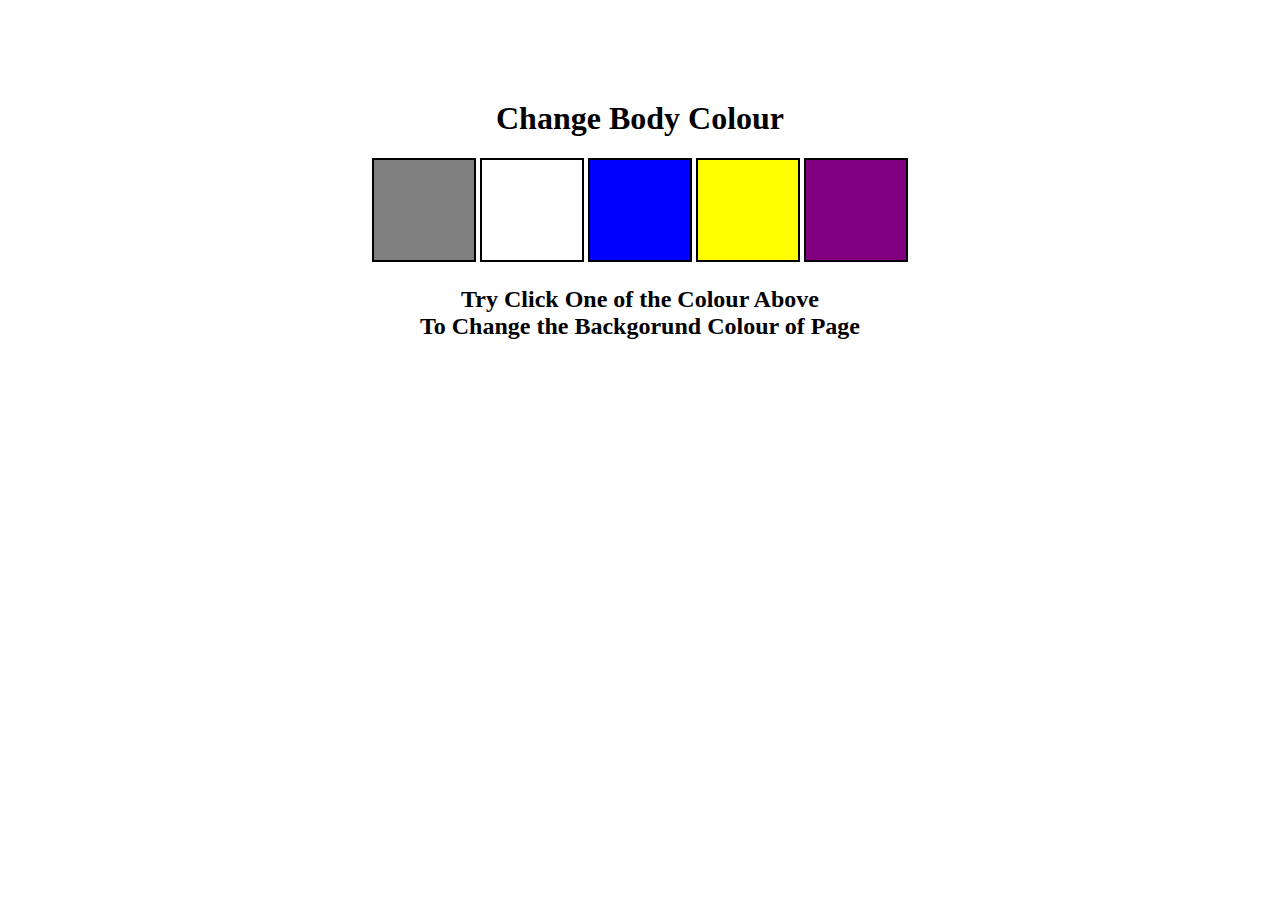
<file: 1_Change Colour Project/index.html>
<!DOCTYPE html>
<html lang="en">
<head>
    <meta charset="UTF-8">
    <meta name="viewport" content="width=device-width, initial-scale=1.0">
    <link rel="stylesheet" href="style.css">
</head>
<body>
    <div class="canvas">
        <h1>Change Body Colour</h1>
            <span class="button" id="gray"></span>
            <span class="button" id="white"></span>
            <span class="button" id="blue"></span>
            <span class="button" id="yellow"></span>
            <span class="button" id="purple"></span>
        <h2>Try Click One of the Colour Above
            <span>To Change the Backgorund Colour of Page</span>
        </h2>
    </div>    

    <script src="changecolour.js"></script>
</body>
</html>
</file>
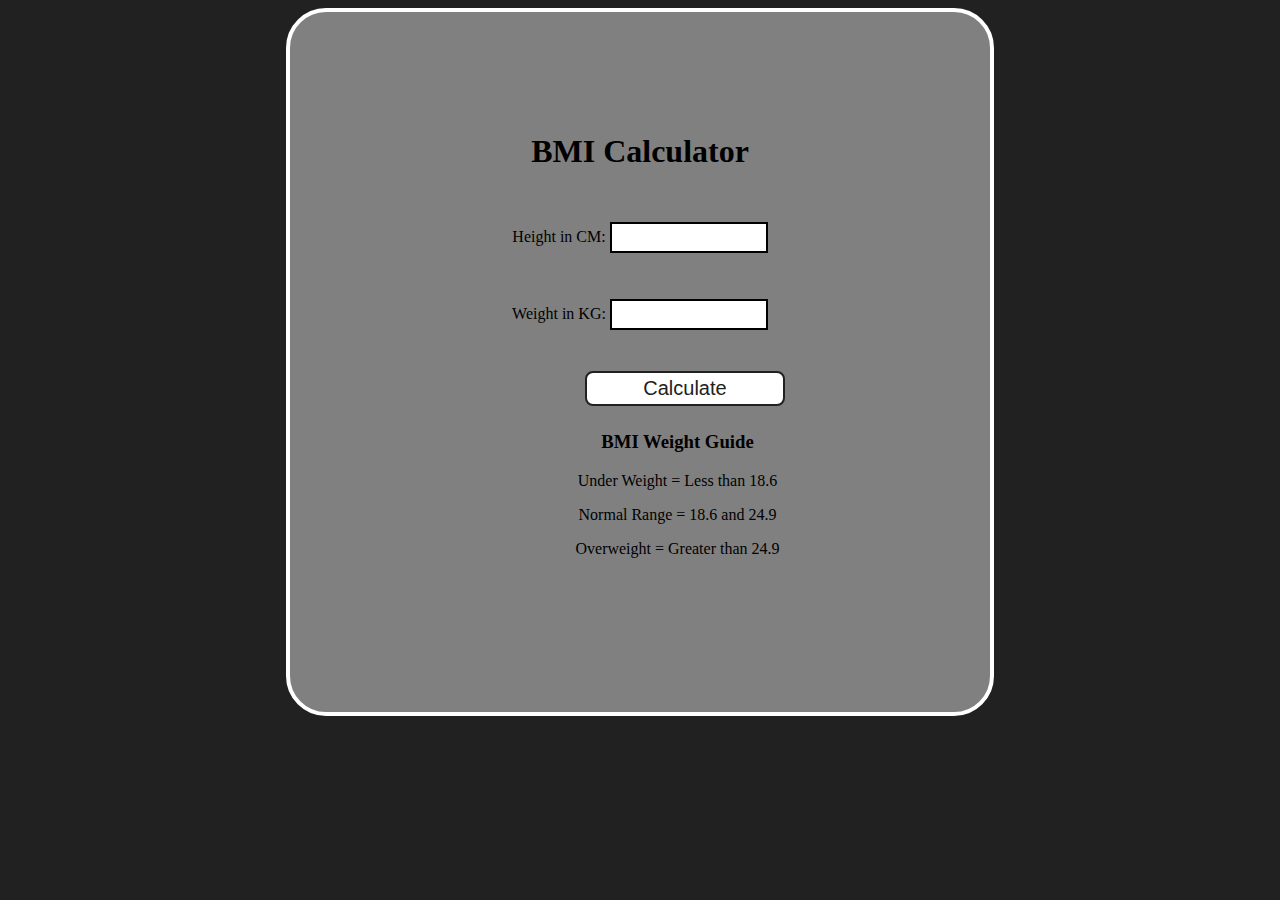
<file: 2_BMI Calculator/index.html>
<!DOCTYPE html>
<html lang="en">
<head>
    <meta charset="UTF-8">
    <meta name="viewport" content="width=device-width, initial-scale=1.0">
    <link rel="stylesheet" href="style.css">
    <title>Document</title>
</head>
<body>
    <div class="container">
        <h1>BMI Calculator</h1>
        <form>
          <p><label>Height in CM: </label><input type="text" id="height" /></p>
          <p><label>Weight in KG: </label><input type="text" id="weight" /></p>
          <button>Calculate</button>
          <div id="results"></div>
          <div id="finalResult"></div>
          <div id="weight-guide">
            <h3>BMI Weight Guide</h3>
            <p>Under Weight = Less than 18.6</p>
            <p>Normal Range = 18.6 and 24.9</p>
            <p>Overweight = Greater than 24.9</p>
          </div>
        </form>
      </div>
    <script src="bmi_calculator.js"></script>
</body>
</html>
</file>
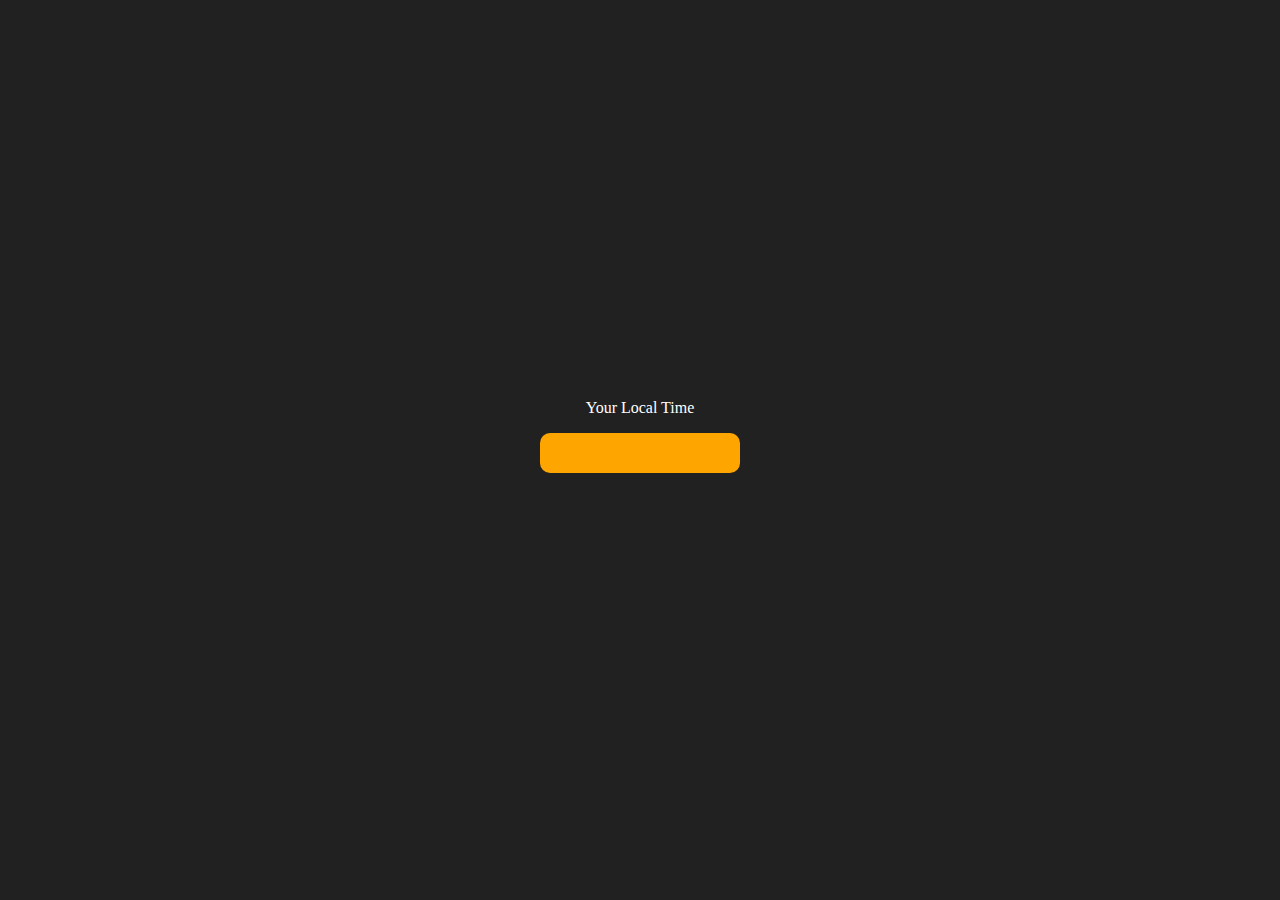
<file: 3_Digital Clock/index.html>
<!DOCTYPE html>
<html lang="en">
<head>
    <meta charset="UTF-8">
    <meta name="viewport" content="width=device-width, initial-scale=1.0">
    <link rel="stylesheet" href="style.css">
    <title>Digitsl Clock</title>
</head>
<body>
    <div class="center">
        <div id="banner"><span>Your Local Time </span></div>
        <div id="clock"></div>
    </div>
</body>
<script src="clock.js"></script>
</html>
</file>
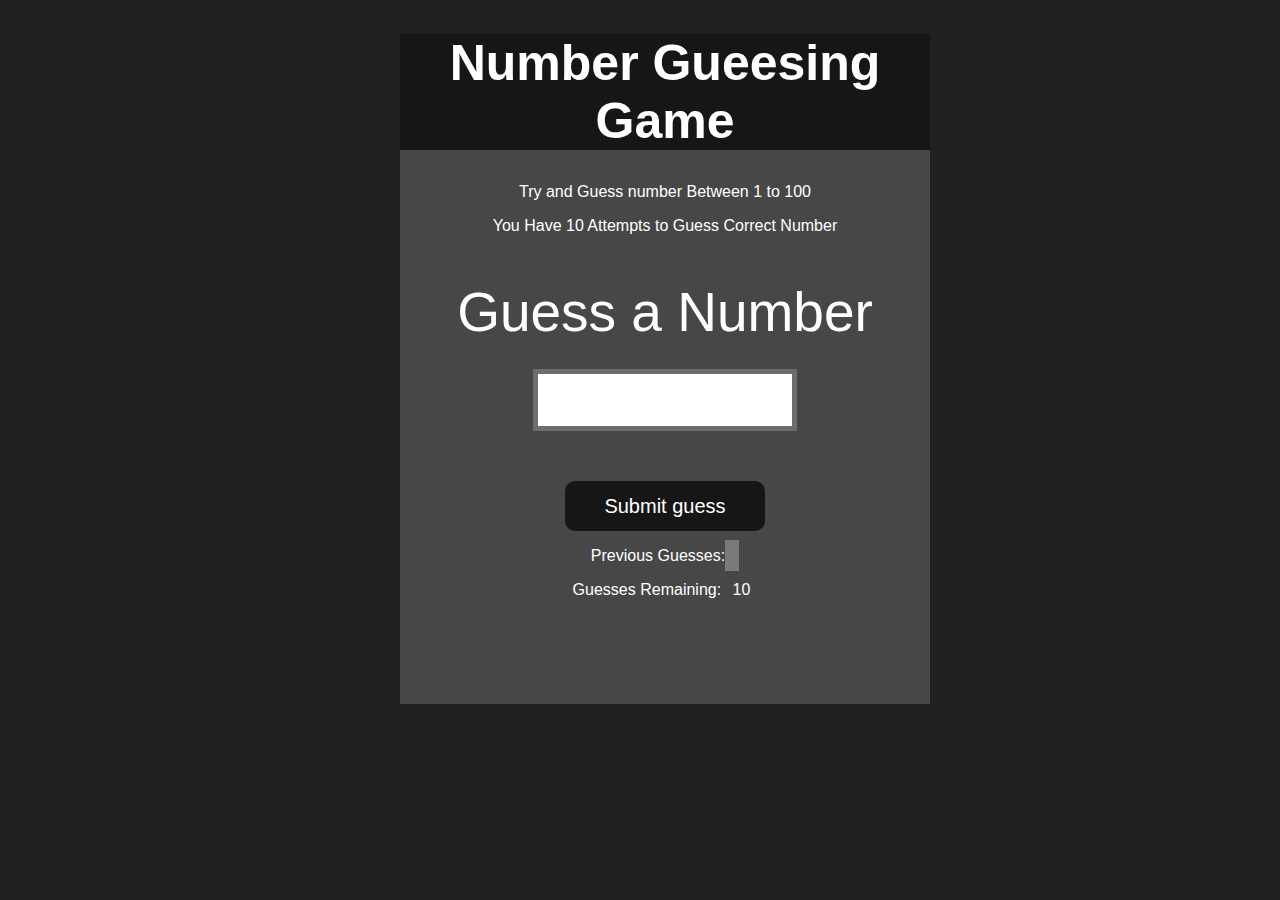
<file: 4_Guess Number/index.html>
<!DOCTYPE html>
<html lang="en">
<head>
    <meta charset="UTF-8">
    <meta name="viewport" content="width=device-width, initial-scale=1.0">
    <title>Gess the Correct Number</title>
    <link rel="stylesheet" href="style.css">
</head>
<body class>
    <div class="wrapper">
        <h1>Number Gueesing Game</h1>
        <p>Try and Guess number Between 1 to 100</p>
        <p>You Have 10 Attempts to Guess Correct Number</p>
        <br>
        <form class="from">
            <label for="guessField" id="guess">Guess a Number</label>
            <br>
            <input type="text" id="guessField" class="guessField">
            <br>
            <input type="submit" id="subt" value="Submit guess" class="guessSubmit">
        </form>

        <div class="resultParas">
            <p >Previous Guesses: <span class="guesses"></span></p>
            <p >Guesses Remaining: <span class="lastResult">10</span></p>
            <p class="lowOrHi"></p>
        </div>
    </div>
</body>
<script src="guessNumber.js"></script>
</html>
</file>
<file: 1_Change Colour Project/style.css>
html{
    margin:0;
    padding: 0;
}

span{
    display: block;
}

.canvas{
    margin: 100px auto 100px;
    width: 80;
    text-align: center;
}

.button{
    width: 100px;
    height: 100px;
    border: 2px solid black;
    display: inline-block;
    cursor: pointer;
}

#gray{
    background-color: gray;
}

#white{
 background-color: white;
}

#blue{
    background-color: blue;
}
#yellow{
    background-color: yellow;
}
#purple{
    background-color: purple;
}
</file>
<file: 2_BMI Calculator/style.css>
body{
    background-color: #212121;
}
.container{
    width: 500px;
    height: 500px;
    background-color: gray;
    padding-left: 30px;
    padding: 100px 100px;
    margin: auto;
    text-align: center;
    border: 4px solid white;
    border-radius: 40px;
}

#height,#weight{
    width: 150px;
    height: 25px;
    margin-top: 30px;
    border: 2px solid black;
    /* text-align: center; */
}

#weight-guide{
    margin-left: 75px;
    margin-top: 25px;
}

#results, #finalResult{
    font-size: 150px;
    font-size: 35px;
    margin-left: 90px;
    margin-top: 20px;
    color: rgb(241, 241, 241);
}


button{
  width: 200px;
  height: 35px;
  margin-left: 90px;
  margin-top: 25px;
  background-color: #fff;
  padding: 1px 30px;
  border-radius: 8px;
  color: #212121;
  text-decoration: none;
  border: 2px solid #212121;

  font-size: 20px;
  cursor: pointer;
}
</file>
<file: 3_Digital Clock/style.css>
body{
    background-color: #212121;
    color: #fff;
}

.center{
    display: flex;
    height: 95vh;
    justify-content: center;
    align-items: center;
    flex-direction: column;
}

#clock {
    font-size: 50px;
    background-color: orange;
    padding: 20px 100px;
    margin-top: 16px;
    border-radius: 10px;
}
</file>
<file: 4_Guess Number/style.css>
body{
    background-color: #212121;
    color: white;
    font-family: sans-serif;

    width: 300px;
    max-width: 750px;
    min-width: 480px;
    margin: 0 auto;
    background-color: #212121;

    text-align: center;
}

.lastResult {
    color: white;
    padding: 7px;
  }
  
  .guesses {
    color: white;
    padding: 7px;
  }
  
  button {
    background-color: #141414;
    color: #fff;
    width: 250px;
    height: 50px;
    border-radius: 25px;
    font-size: 30px;
    border-style: none;
    margin-top: 30px;
    /* margin-left: 50px; */
  }
  
  #subt {
    background-color: #161616;
    color: #ffffff;
    width: 200px;
    height: 50px;
    border-radius: 10px;
    font-size: 20px;
    border-style: none;
    margin-top: 50px;
    /* margin-left: 75px; */
  }
  
  #guessField {
    color: #000;
    width: 250px;
    height: 50px;
    font-size: 30px;
    border-style: none;
    margin-top: 25px;
  
    /* margin-left: 50px; */
    border: 5px solid #6c6d6d;
    text-align: center;
  }
  
  #guess {
    font-size: 55px;
    /* margin-left: 90px; */
    margin-top: 120px;
    color: #fff;
  }
  
  .guesses {
    background-color: #7a7a7a;
  }
  
  .wrapper {
    box-sizing: border-box;
    text-align: center;
    width: 530px;
    height: 670px;
    background-color: #474747;
    color: #fff;
    font-size: 25px;
}
  
  h1 {
    background-color: #161616;
  
    color: #fff;
    text-align: center;
  }
  
  p {
    font-size: 16px;
    text-align: center;
  }
</file>
